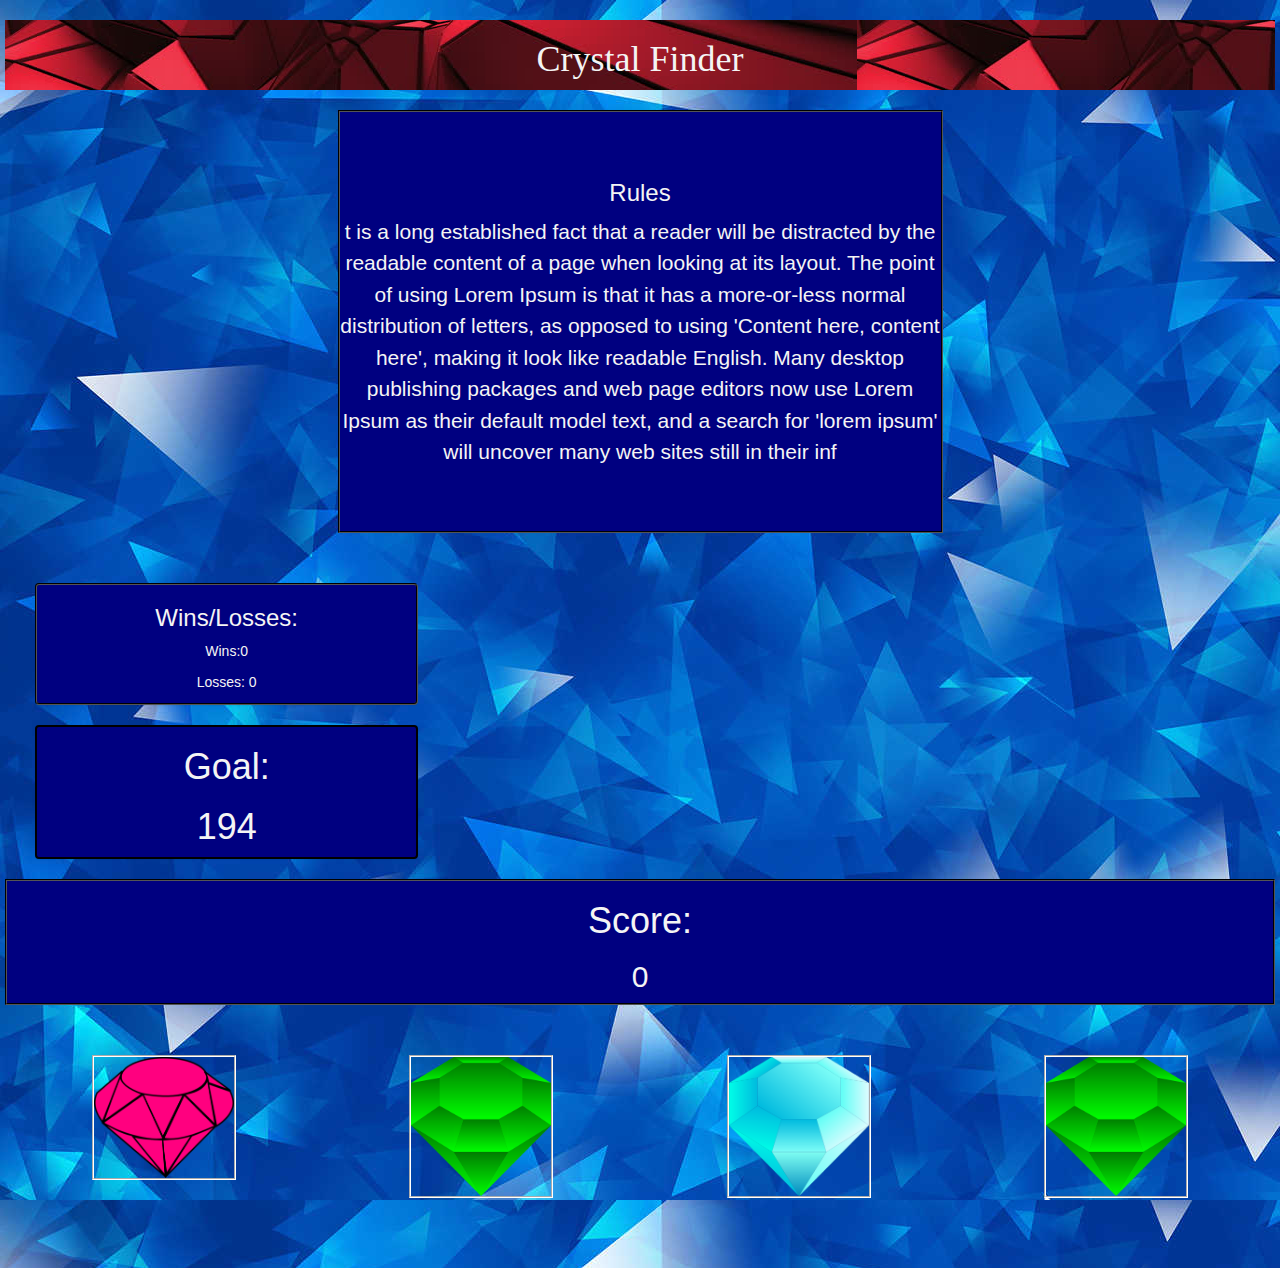
<file: index.html>
<!DOCTYPE html>

<html>
<head>
<title>Crystal Finder</title>


<link rel="stylesheet" href="https://maxcdn.bootstrapcdn.com/bootstrap/3.3.7/css/bootstrap.min.css" 
integrity="sha384-BVYiiSIFeK1dGmJRAkycuHAHRg32OmUcww7on3RYdg4Va+PmSTsz/K68vbdEjh4u" crossorigin="anonymous">
<link href="assets/css/style.css" type="text/css" rel="stylesheet">
</head>
<!-- start of the webpage -->
<body>
<div class="row">

<div class="col-xs-12 tile">
<h1>Crystal Finder</h1>

</div>


</div>
<br>
<div class="row">

<div class="col-xs-3"></div>

<div class="col-xs-6">

<div class="jumbotron rules">
<h3> Rules</h3>
<p>t is a long established fact that a reader will be distracted by the readable content 
of a page when looking at its layout. The point of using Lorem Ipsum is that it has a more-or-less normal
 distribution of letters, as opposed to using 'Content here, content here', making it look like readable English.
 Many desktop publishing packages 
and web page editors now use Lorem Ipsum as their default model text, and a search for 'lorem ipsum' will uncover many 
web sites still in their inf</p>
</div>

</div>
<div class="col-xs-3"></div>
</div>
<br>
<div class="row">






</div>
<div class="col-xs-4">
<div class="panel scoreboard">
<h3>Wins/Losses:</h3>
<p>Wins:<span id="scoreWin">0</span></p>
<p>Losses: <span id="scoreLose">0</span></p></p>

</div>

<div class="panel goal">

<h1>Goal:<h1 id="goal">39</h1></h1>



</div>
</div>
<div class="row">
<div class="col-xs-12 board" style="text-align: center">

<h1>Score:</h1>
<h2 id="currents">0</h2>

</div>

</div>

<div class="row">

<div class="col-xs-3">
<img style="width:50%"id="gem1" src="crystal.png"/>
</div>
<div class="col-xs-3">
<img style="width:50%" id="gem2" src="crystal2.png"/>
</div>
<div class="col-xs-3">
<img style="width:50%" id="gem3" src="crystal3.png"/>
</div>
<div class="col-xs-3">
<img style="width:50%" id="gem4" src="crystal2.png"/>
</div>



</div>




<script src="https://cdnjs.cloudflare.com/ajax/libs/jquery/3.2.1/jquery.js"></script>
<script src="assets/javascript-jquery/javascript.js"></script>
</body>





</html>
</file>
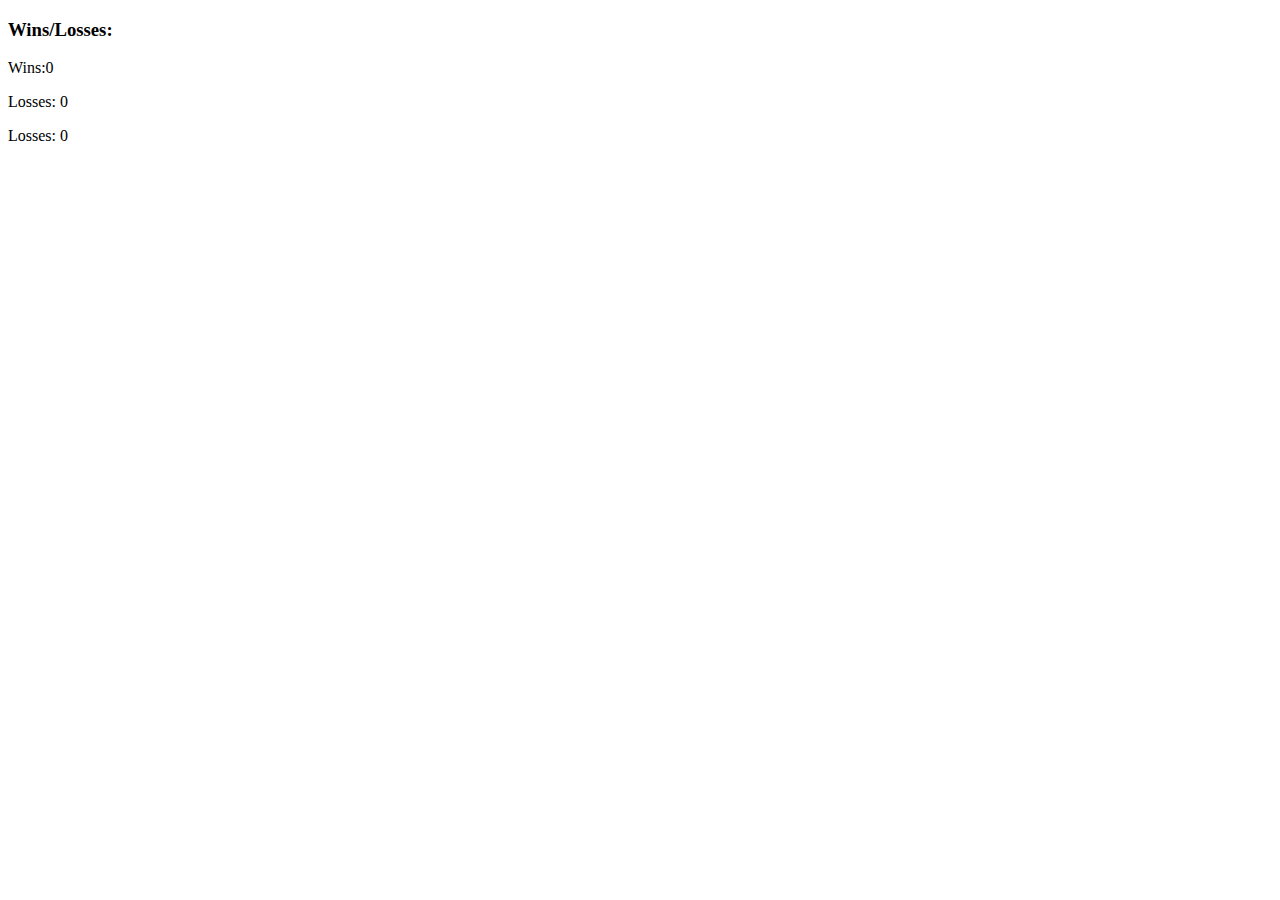
<file: assets/javascript-jquery/test.html>
<!DOCTYPE html>
<html>

<head>
<title>hello</title>




</head>

<body>

<div class="panel scoreboard">
<h3>Wins/Losses:</h3>
<p>Wins:<span id="scoreWin">0</span></p>
<p>Losses: <span id="scoreLose">0</span></p>
<p>Losses: <span id="goal">0</span></p>
</div>
<script src="https://cdnjs.cloudflare.com/ajax/libs/jquery/3.2.1/jquery.js"></script>
<script>
var score= 3;
var lossCounter=3;
var winCounter=4;
var goal= Math.floor(Math.random()*300);
		
		
function score(){
		
		
		

		
		
		
		
		
		
		
		
		
		$("#scoreLose").text(loseCounter);
	$("#scoreWin").text(winCounter);
	$("#goal").text(goal);
	
		
		
	}
	score();
	
	
	

</script>
</body>




</html>
</file>
<file: assets/css/style.css>
body {
background-image:url('crystals.jpg');
margin:20px;
text-align:center;
}


.gems{
float:right;
border:black 2px solid;
background-color:black;
margin:20px;
width:100%;
}
img {
	margin:10px;
}

.board {
	
	
	background-color: navy;
	border: 2px groove black;
	text-align: center;
	color: #f4f4f4;
}
.scoreboard {
	
	background-color: navy;
	border: black groove 2px;
	color: #f4f4f4;
	text-align: center;
	
}
.goal {
	background-color: navy;
	border:2px solid black;
	color: #f4f4f4;
	text-align: center;
	
}
.rules {
	
	
	background-color: navy;
	color:#f4f4f4;
	border:2px black groove;
	
	
}
.tile {
	
	background-image:url("red-crystal.jpg");
	text-align: center;
	font-family: fantasy;
	color: #f4f4f4;
	font-size: 26px;
}
p {
	line-height: 1.5;
	font-family: arial;
}
img {
	
	width:20%;
	margin:50px;
	border: white groove 2px;
}
</file>
